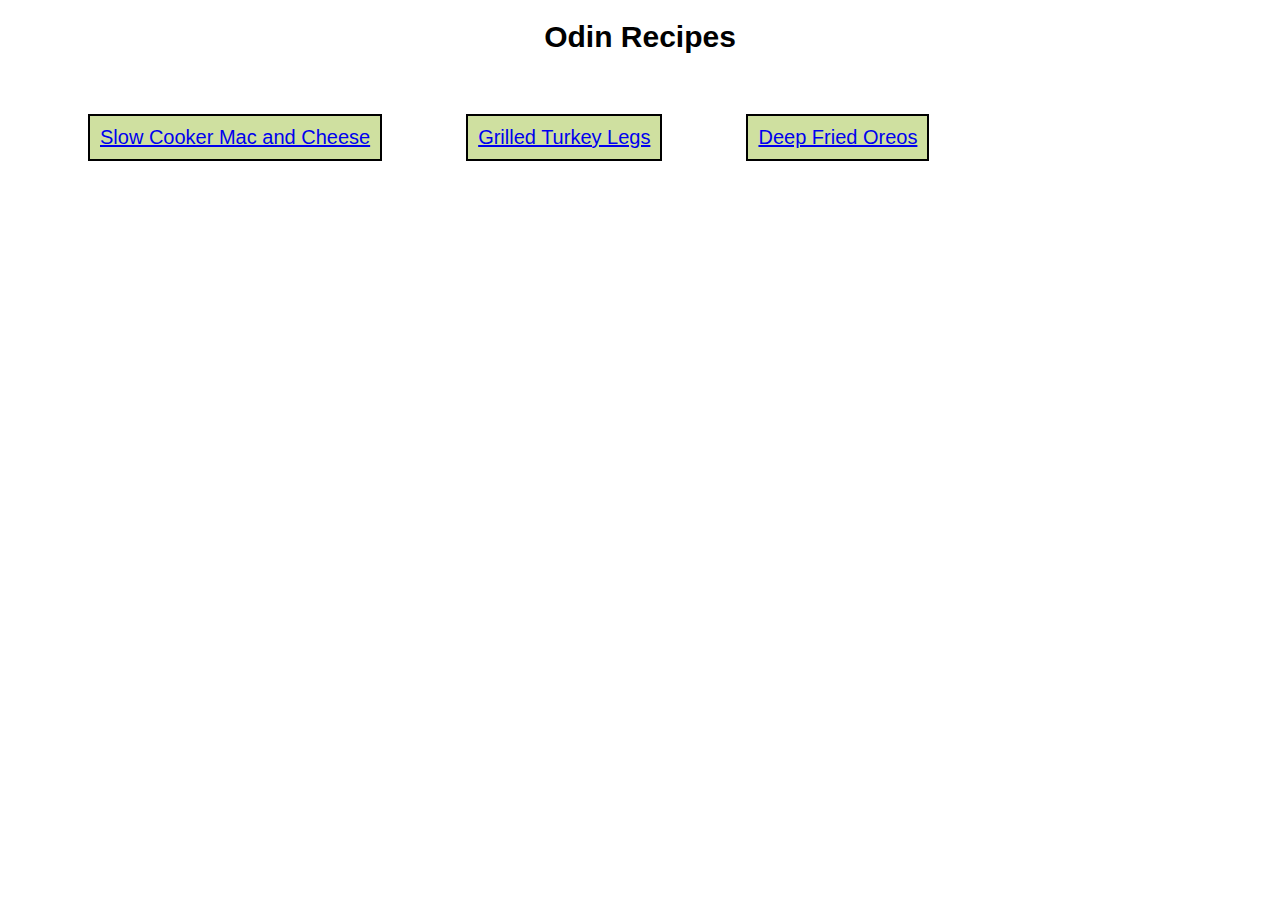
<file: index.html>
<!DOCTYPE html>
<html lang="en">
<head>
    <link rel="stylesheet" href="styles.css" />
    <meta charset="UTF-8">
    <title>Odin Recipes</title>
</head>
<body>
    <h1>Odin Recipes</h1>
    <ul>
        <li><a href="recipes/mac-and-cheese.html">Slow Cooker Mac and Cheese</a></li>
        <li><a href="recipes/grilled-turkey-legs.html">Grilled Turkey Legs</a></li>
        <li><a href="recipes/deep-fried-oreos.html">Deep Fried Oreos</a></li>
    </ul>
</body>
</html>
</file>
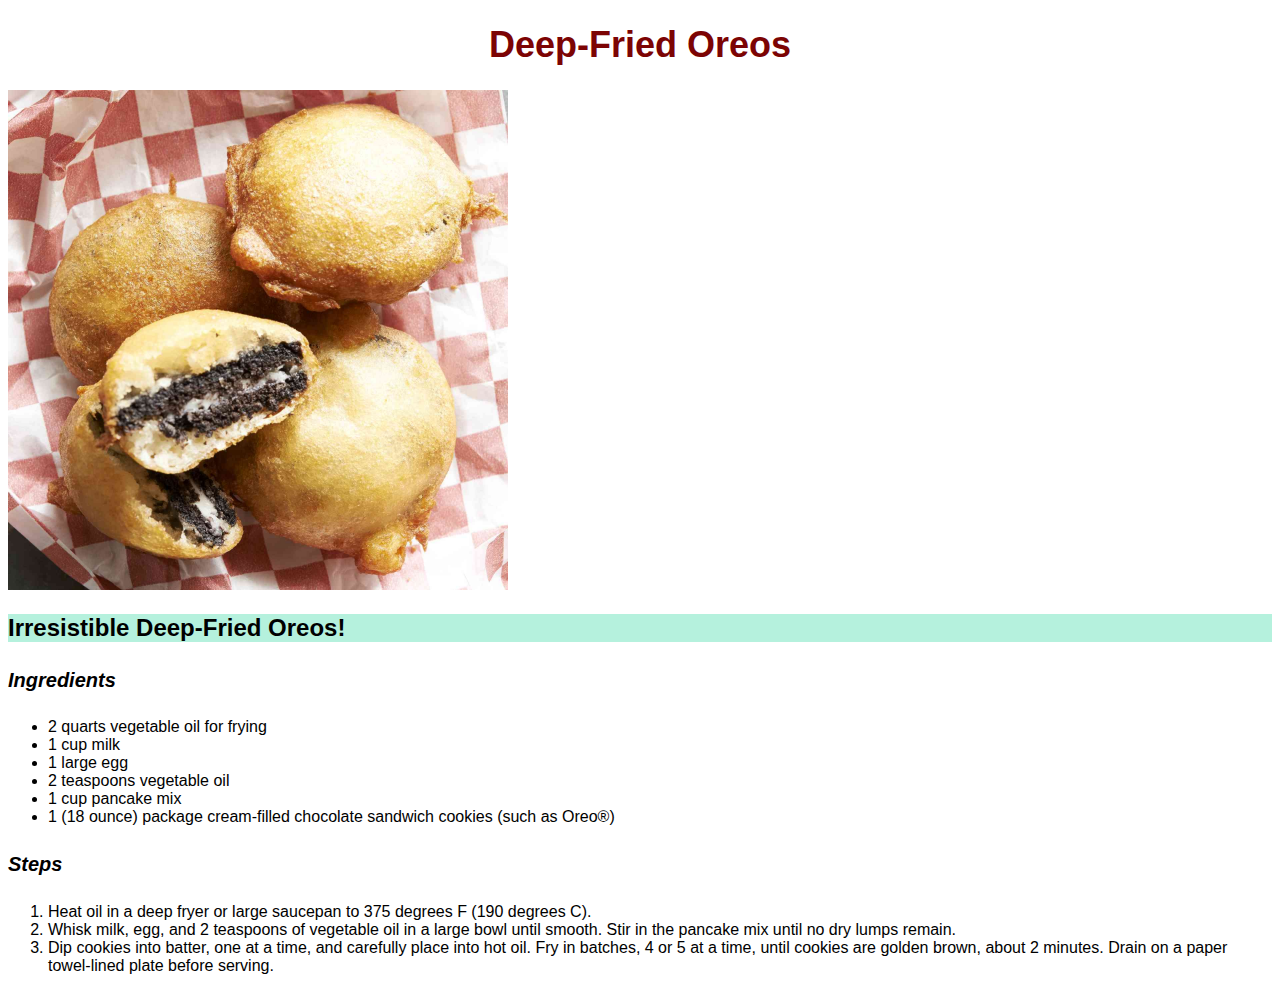
<file: recipes/deep-fried-oreos.html>
<!DOCTYPE html>
<html lang="en">
<head>
    <link rel="stylesheet" href="styles.css" />
    <meta charset="UTF-8">
    <title>Deep-Fried Oreos</title>
</head>
<body>
    <h1>Deep-Fried Oreos</h1>
    <img src="../images/deep-fried-oreo.jpg" alt="Finished Deep-Fried Oreos">
    <h2>Irresistible Deep-Fried Oreos!</h2>
    
    <h4>Ingredients</h4>
    <ul>
        <li>2 quarts vegetable oil for frying</li>
        <li>1 cup milk</li>
        <li>1 large egg</li>
        <li>2 teaspoons vegetable oil</li>
        <li>1 cup pancake mix</li>
        <li>1 (18 ounce) package cream-filled chocolate sandwich cookies (such as Oreo®)</li>
    </ul>

    <h4>Steps</h4>
    <ol>
        <li>Heat oil in a deep fryer or large saucepan to 375 degrees F (190 degrees C).</li>
        <li>Whisk milk, egg, and 2 teaspoons of vegetable oil in a large bowl until smooth. Stir in the pancake mix until no dry lumps remain.</li>
        <li>Dip cookies into batter, one at a time, and carefully place into hot oil. Fry in batches, 4 or 5 at a time, until cookies are golden brown, about 2 minutes. Drain on a paper towel-lined plate before serving.</li>
    </ol>
</body>
</html>
</file>
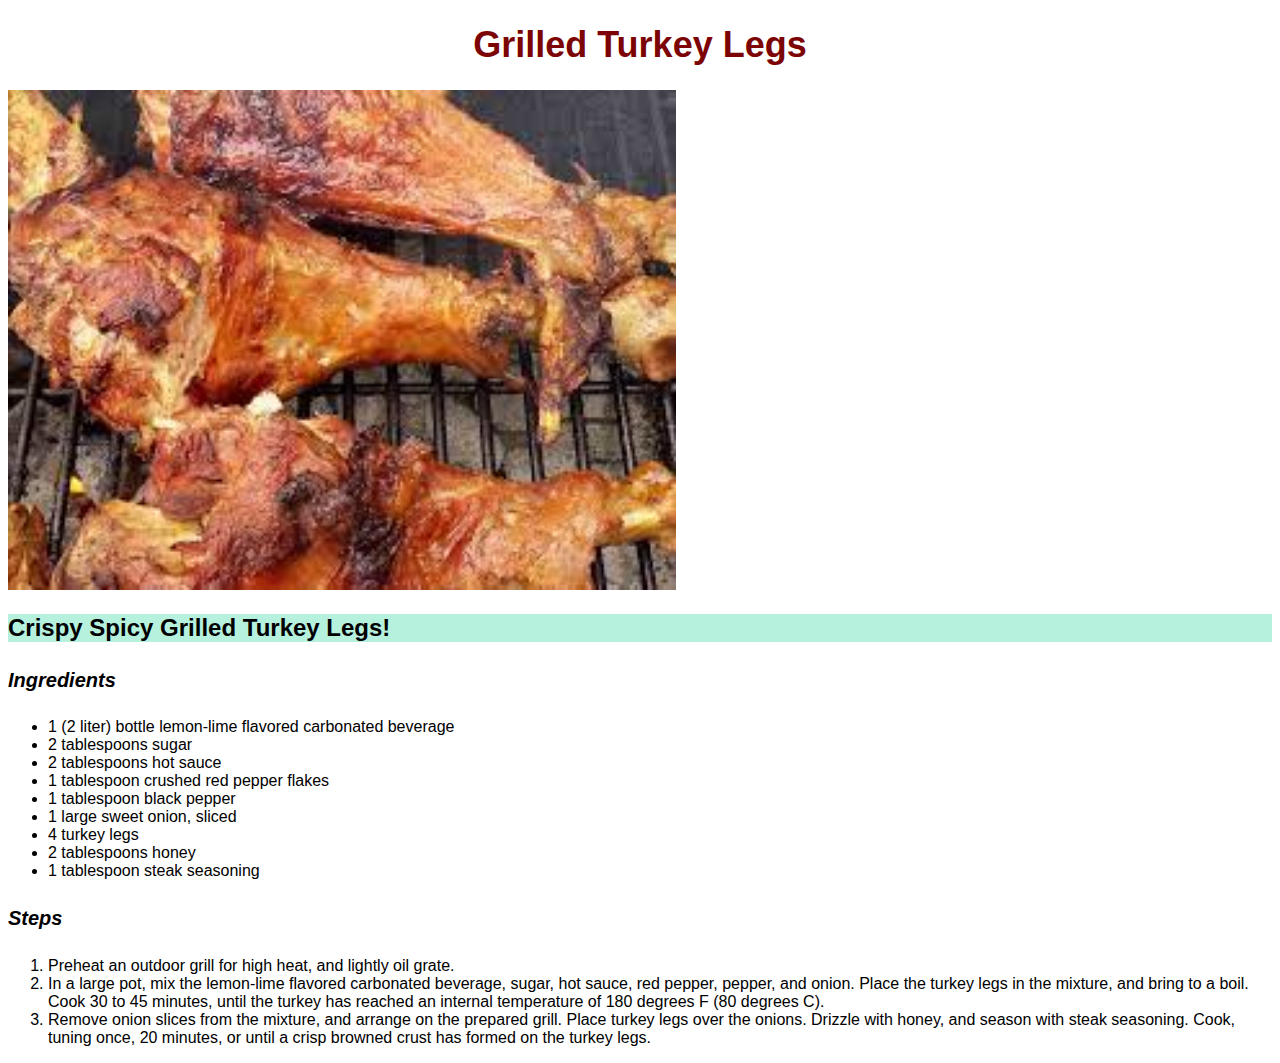
<file: recipes/grilled-turkey-legs.html>
<!DOCTYPE html>
<html lang="en">
<head>
    <link rel="stylesheet" href="styles.css" />
    <meta charset="UTF-8">
    <title>Grilled Turkey Legs</title>
</head>
<body>
    <h1>Grilled Turkey Legs</h1>
    <img src="../images/grilled-turkey-leg.jpeg" alt="Finished Grilled Turkey Leg">
    <h2>Crispy Spicy Grilled Turkey Legs!</h2>
    
    <h4>Ingredients</h4>
    <ul>
        <li>1 (2 liter) bottle lemon-lime flavored carbonated beverage</li>
        <li>2 tablespoons sugar</li>
        <li>2 tablespoons hot sauce</li>
        <li>1 tablespoon crushed red pepper flakes</li>
        <li>1 tablespoon black pepper</li>
        <li>1 large sweet onion, sliced</li>
        <li>4 turkey legs</li>
        <li>2 tablespoons honey</li>
        <li>1 tablespoon steak seasoning</li>
    </ul>

    <h4>Steps</h4>
    <ol>
        <li>Preheat an outdoor grill for high heat, and lightly oil grate.</li>
        <li>In a large pot, mix the lemon-lime flavored carbonated beverage, sugar, hot sauce, red pepper, pepper, and onion. Place the turkey legs in the mixture, and bring to a boil. Cook 30 to 45 minutes, until the turkey has reached an internal temperature of 180 degrees F (80 degrees C).</li>
        <li>Remove onion slices from the mixture, and arrange on the prepared grill. Place turkey legs over the onions. Drizzle with honey, and season with steak seasoning. Cook, tuning once, 20 minutes, or until a crisp browned crust has formed on the turkey legs.</li>
    </ol>
</body>
</html>
</file>
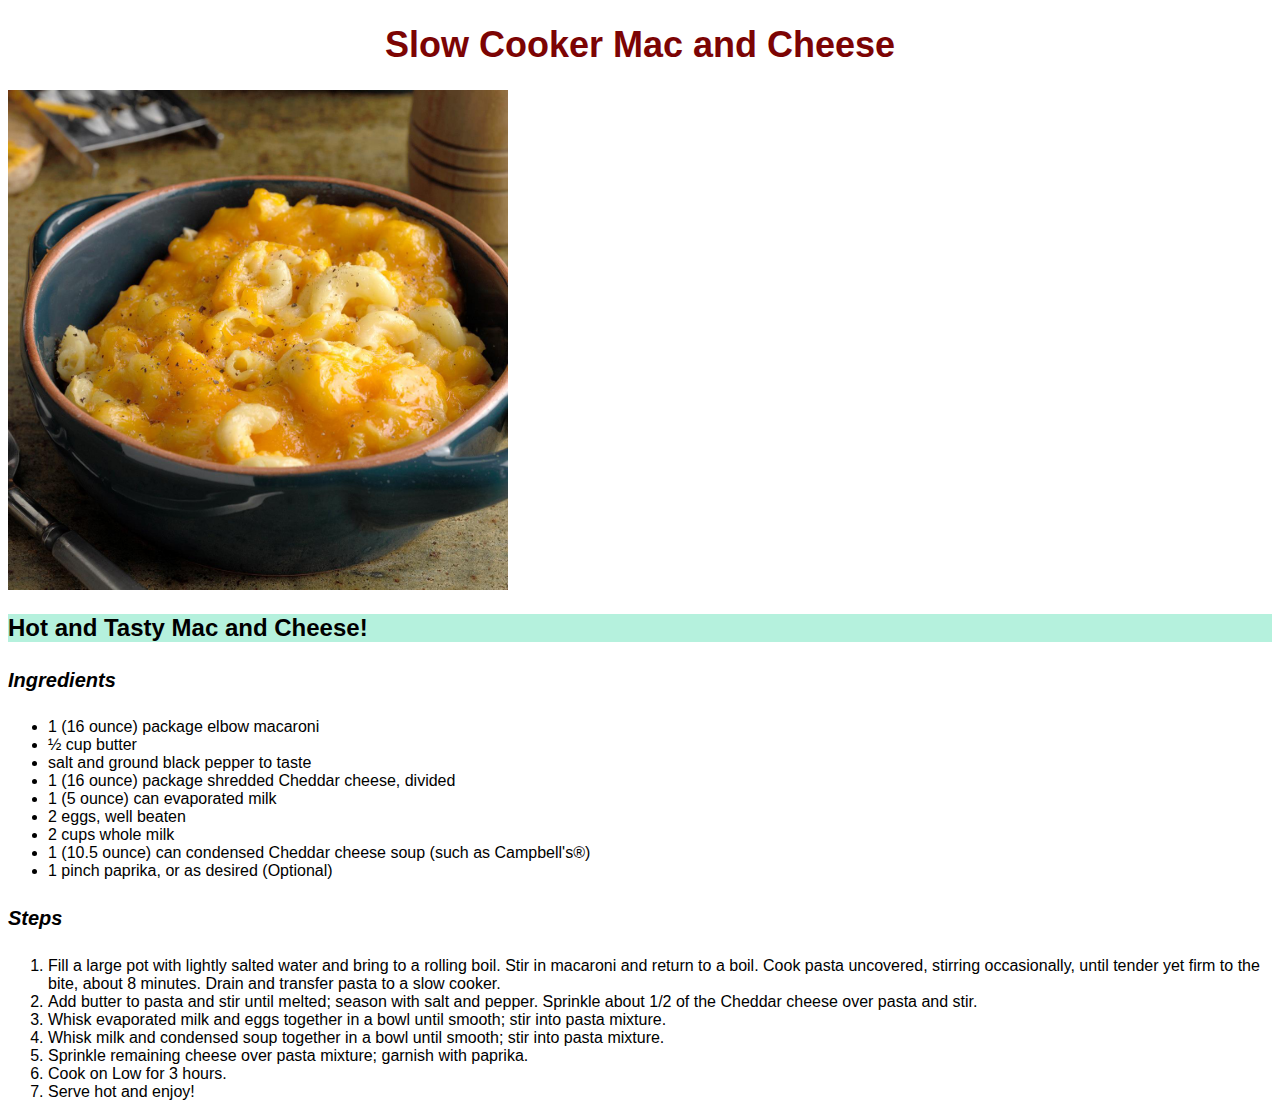
<file: recipes/mac-and-cheese.html>
<!DOCTYPE html>
<html lang="en">
<head>
    <link rel="stylesheet" href="styles.css" />
    <meta charset="UTF-8">
    <title>Slow Cooker Mac and Cheese Recipe</title>
</head>
<body>
    <h1>Slow Cooker Mac and Cheese</h1>
    <img src="../images/mac-and-cheese.jpg" alt="Finished Slow Cooker Mac and Cheese">
    <h2>Hot and Tasty Mac and Cheese!</h2>
    
    <h4>Ingredients</h4>
    <ul>
        <li>1 (16 ounce) package elbow macaroni</li>
        <li>½ cup butter</li>
        <li>salt and ground black pepper to taste</li>
        <li>1 (16 ounce) package shredded Cheddar cheese, divided</li>
        <li>1 (5 ounce) can evaporated milk</li>
        <li>2 eggs, well beaten</li>
        <li>2 cups whole milk</li>
        <li>1 (10.5 ounce) can condensed Cheddar cheese soup (such as Campbell's®)</li>
        <li>1 pinch paprika, or as desired (Optional)</li>
    </ul>

    <h4>Steps</h4>
    <ol>
        <li>Fill a large pot with lightly salted water and bring to a rolling boil. Stir in macaroni and return to a boil. Cook pasta uncovered, stirring occasionally, until tender yet firm to the bite, about 8 minutes. Drain and transfer pasta to a slow cooker.</li>
        <li>Add butter to pasta and stir until melted; season with salt and pepper. Sprinkle about 1/2 of the Cheddar cheese over pasta and stir.</li>
        <li>Whisk evaporated milk and eggs together in a bowl until smooth; stir into pasta mixture.</li>
        <li>Whisk milk and condensed soup together in a bowl until smooth; stir into pasta mixture.</li>
        <li>Sprinkle remaining cheese over pasta mixture; garnish with paprika.</li>
        <li>Cook on Low for 3 hours.</li>
        <li>Serve hot and enjoy!</li>
    </ol>
</body>
</html>
</file>
<file: styles.css>
h1 {
    color: black;
    font-size: 30px;
    font-family:'Franklin Gothic Medium', 'Arial Narrow', Arial, sans-serif;
    font-weight: 900;
    text-align: center;
}

li {
    
    background-color: rgb(207, 224, 160);
    font-size:20px;
    font-family:'Franklin Gothic Medium', 'Arial Narrow', Arial, sans-serif;
    display: inline-block;
    border: 2px;
    border-color: black;
    border-style: solid;
    margin: 40px;
    padding: 10px;
}
</file>
<file: recipes/styles.css>
h1 {
    font-size: 36px;
    font-family: Arial, Helvetica, sans-serif;
    text-align: center;
    color: rgb(124, 4, 4);
}

img {
    height: 500px;
    width: auto;
}

h2 {
    font-size: 24px ;
    font-family:Arial, Helvetica, sans-serif;
    background-color: rgb(181, 241, 221);
}

h4 {
    font-size: 20px;
    font-family: Arial, Helvetica, sans-serif;
    font-style: italic;
}

li {
    font-size: 16px;
    font-family: Arial, Helvetica, sans-serif;
}
</file>
